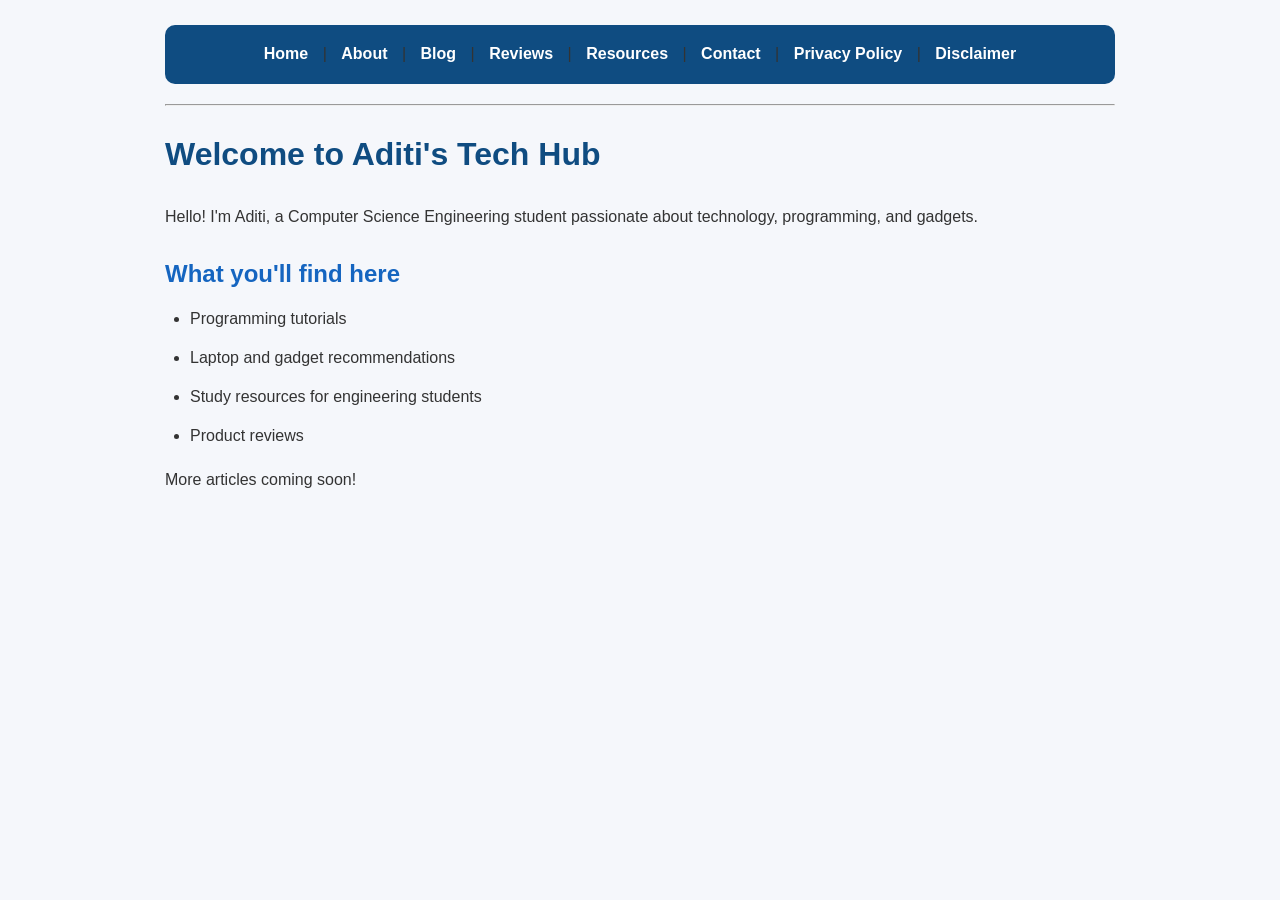
<file: index.html>
<!DOCTYPE html>
<html lang="en">
<head>
    <meta charset="UTF-8">
    <meta name="viewport" content="width=device-width, initial-scale=1.0">
    <title>Aditi's Tech Hub</title>
    <link rel="stylesheet" href="style.css">
</head>

<body>

    <nav>
        <a href="index.html">Home</a> |
        <a href="about.html">About</a> |
        <a href="blog.html">Blog</a> |
        <a href="reviews.html">Reviews</a> |
        <a href="resources.html">Resources</a> |
        <a href="contact.html">Contact</a> |
        <a href="privacy.html">Privacy Policy</a> |
        <a href="disclaimer.html">Disclaimer</a>
    </nav>

    <hr>

    <h1>Welcome to Aditi's Tech Hub</h1>

    <p>Hello! I'm Aditi, a Computer Science Engineering student passionate about technology, programming, and gadgets.</p>

    <h2>What you'll find here</h2>

    <ul>
        <li>Programming tutorials</li>
        <li>Laptop and gadget recommendations</li>
        <li>Study resources for engineering students</li>
        <li>Product reviews</li>
    </ul>

    <p>More articles coming soon!</p>

</body>
</html>
</file>
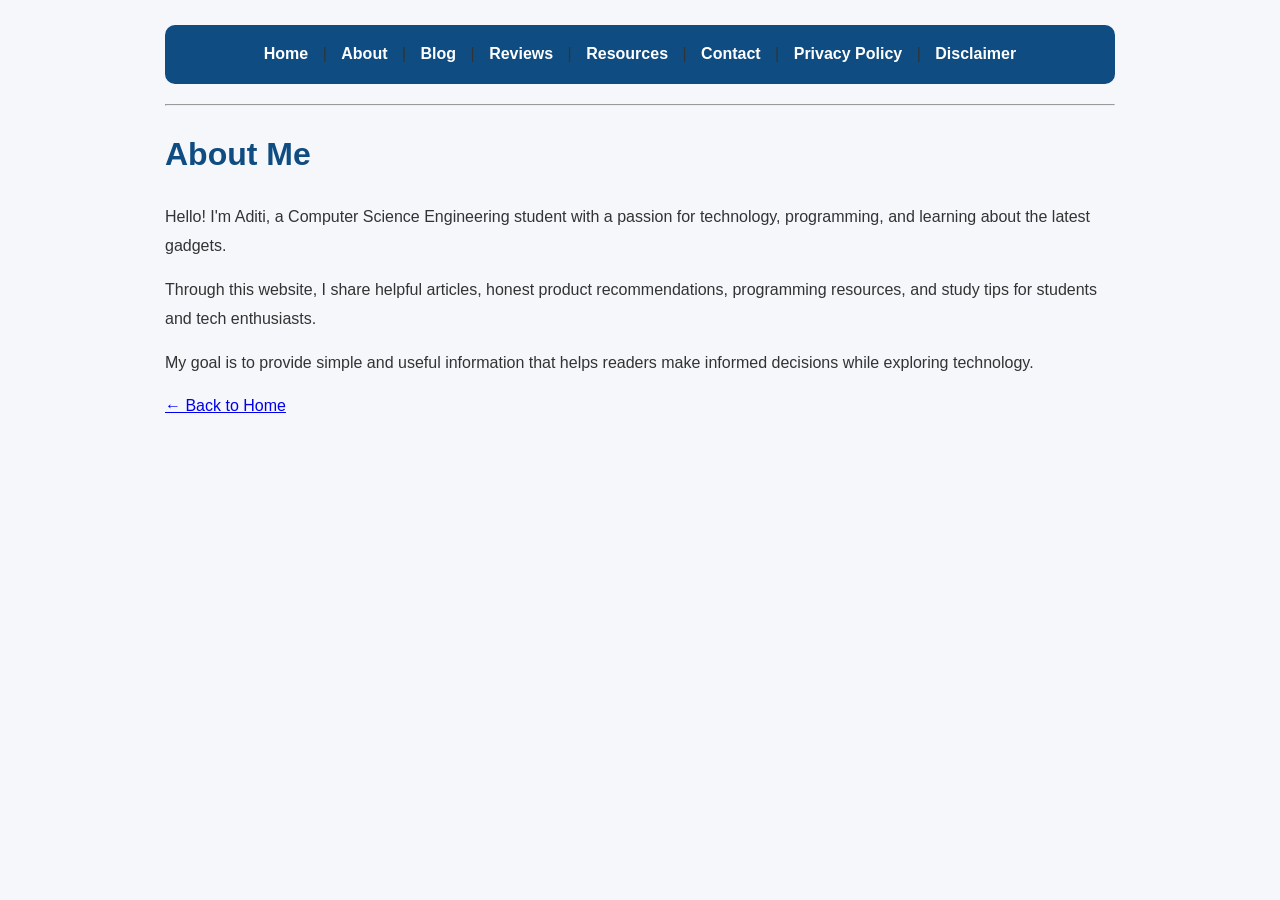
<file: about.html>
<!DOCTYPE html>
<html lang="en">

<head>
    <meta charset="UTF-8">
    <title>About - Aditi's Tech Hub</title>
    <link rel="stylesheet" href="style.css">
</head>

<body>

        <!-- Navigation Bar START -->
    <nav>
        <a href="index.html">Home</a> |
        <a href="about.html">About</a> |
        <a href="blog.html">Blog</a> |
        <a href="reviews.html">Reviews</a> |
        <a href="resources.html">Resources</a> |
        <a href="contact.html">Contact</a> |
        <a href="privacy.html">Privacy Policy</a> |
        <a href="disclaimer.html">Disclaimer</a>
    </nav>

    <hr>
    <!-- Navigation Bar END -->
    
    <h1>About Me</h1>

    <p>
        Hello! I'm Aditi, a Computer Science Engineering student with a passion for technology,
        programming, and learning about the latest gadgets.
    </p>

    <p>
        Through this website, I share helpful articles, honest product recommendations,
        programming resources, and study tips for students and tech enthusiasts.
    </p>

    <p>
        My goal is to provide simple and useful information that helps readers make informed
        decisions while exploring technology.
    </p>

    <a href="index.html">← Back to Home</a>

</body>

</html>
</file>
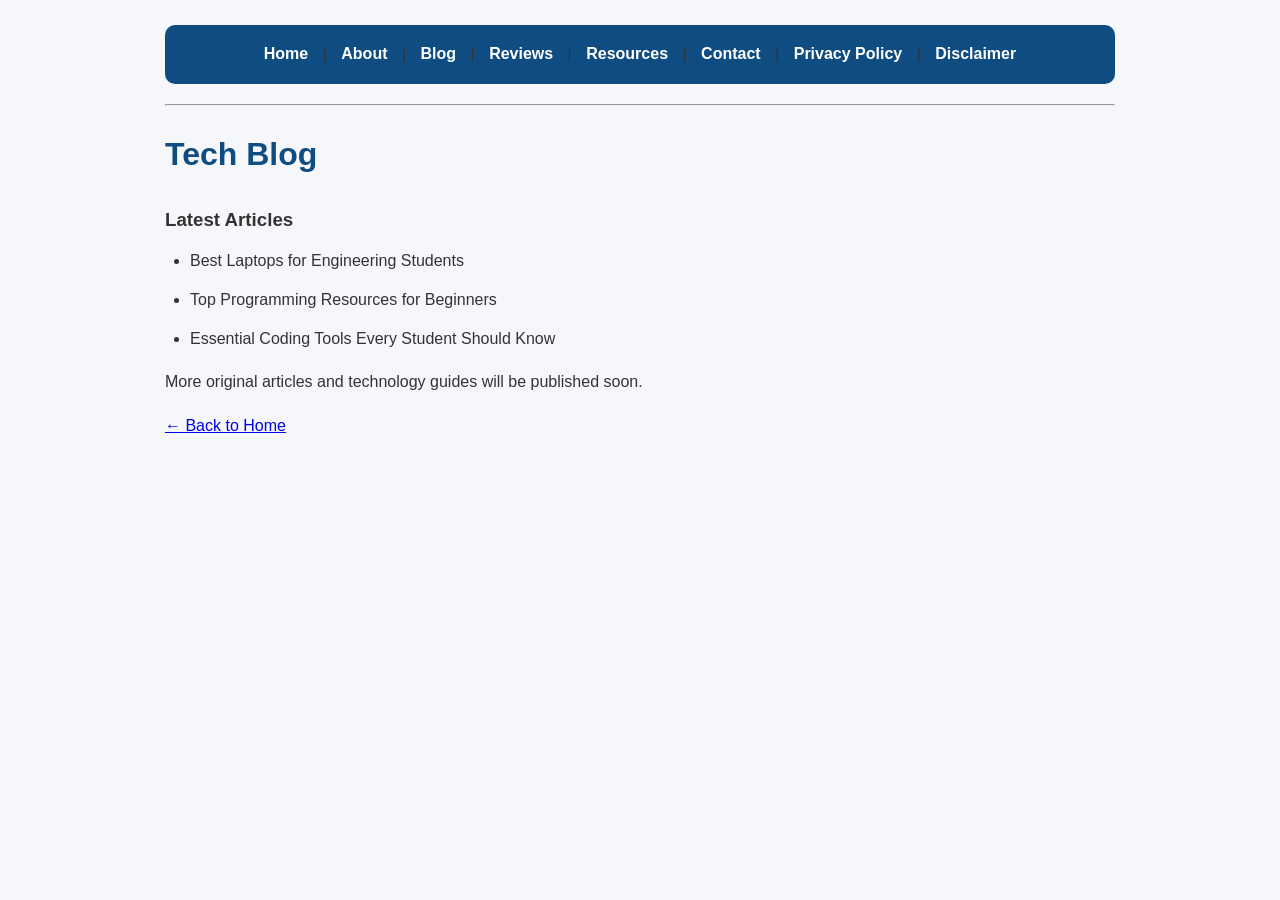
<file: blog.html>
<!DOCTYPE html>
<html lang="en">

<head>
    <meta charset="UTF-8">
    <title>Blog - Aditi's Tech Hub</title>
    <link rel="stylesheet" href="style.css">
</head>

<body>
        <!-- Navigation Bar START -->
    <nav>
        <a href="index.html">Home</a> |
        <a href="about.html">About</a> |
        <a href="blog.html">Blog</a> |
        <a href="reviews.html">Reviews</a> |
        <a href="resources.html">Resources</a> |
        <a href="contact.html">Contact</a> |
        <a href="privacy.html">Privacy Policy</a> |
        <a href="disclaimer.html">Disclaimer</a>
    </nav>

    <hr>
    <!-- Navigation Bar END -->
    
    <h1>Tech Blog</h1>

    <h3>Latest Articles</h3>

    <ul>
        <li>Best Laptops for Engineering Students</li>
        <li>Top Programming Resources for Beginners</li>
        <li>Essential Coding Tools Every Student Should Know</li>
    </ul>

    <p>
        More original articles and technology guides will be published soon.
    </p>

    <a href="index.html">← Back to Home</a>

</body>

</html>
</file>
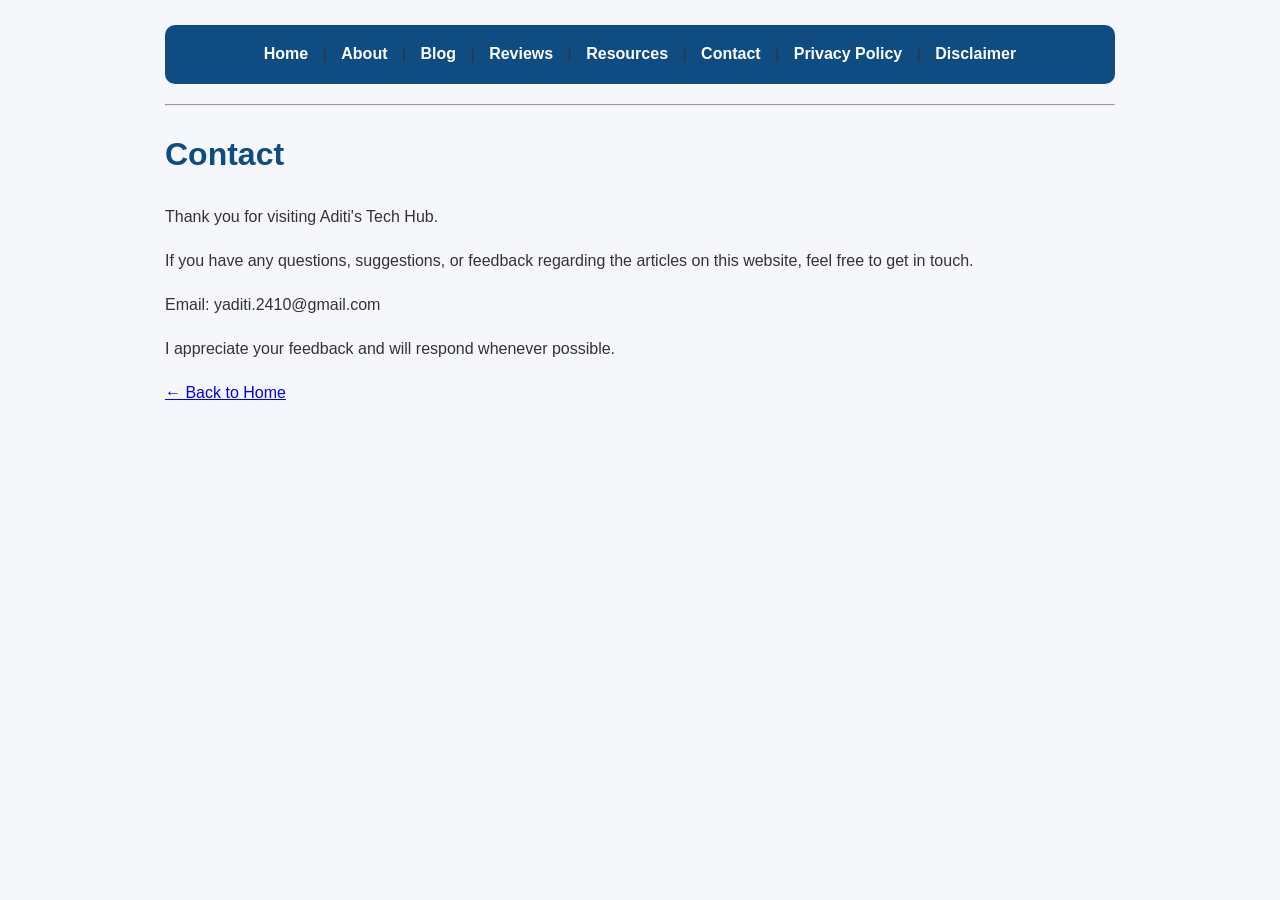
<file: contact.html>
<!DOCTYPE html>
<html lang="en">

<head>
    <meta charset="UTF-8">
    <title>Contact - Aditi's Tech Hub</title>
    <link rel="stylesheet" href="style.css">
</head>

<body>

        <!-- Navigation Bar START -->
    <nav>
        <a href="index.html">Home</a> |
        <a href="about.html">About</a> |
        <a href="blog.html">Blog</a> |
        <a href="reviews.html">Reviews</a> |
        <a href="resources.html">Resources</a> |
        <a href="contact.html">Contact</a> |
        <a href="privacy.html">Privacy Policy</a> |
        <a href="disclaimer.html">Disclaimer</a>
    </nav>

    <hr>
    <!-- Navigation Bar END -->
    
    <h1>Contact</h1>

    <p>
        Thank you for visiting Aditi's Tech Hub.
    </p>

    <p>
        If you have any questions, suggestions, or feedback regarding the articles on this website,
        feel free to get in touch.
    </p>

    <p>
        Email: yaditi.2410@gmail.com
    </p>

    <p>
        I appreciate your feedback and will respond whenever possible.
    </p>

    <a href="index.html">← Back to Home</a>

</body>

</html>
</file>
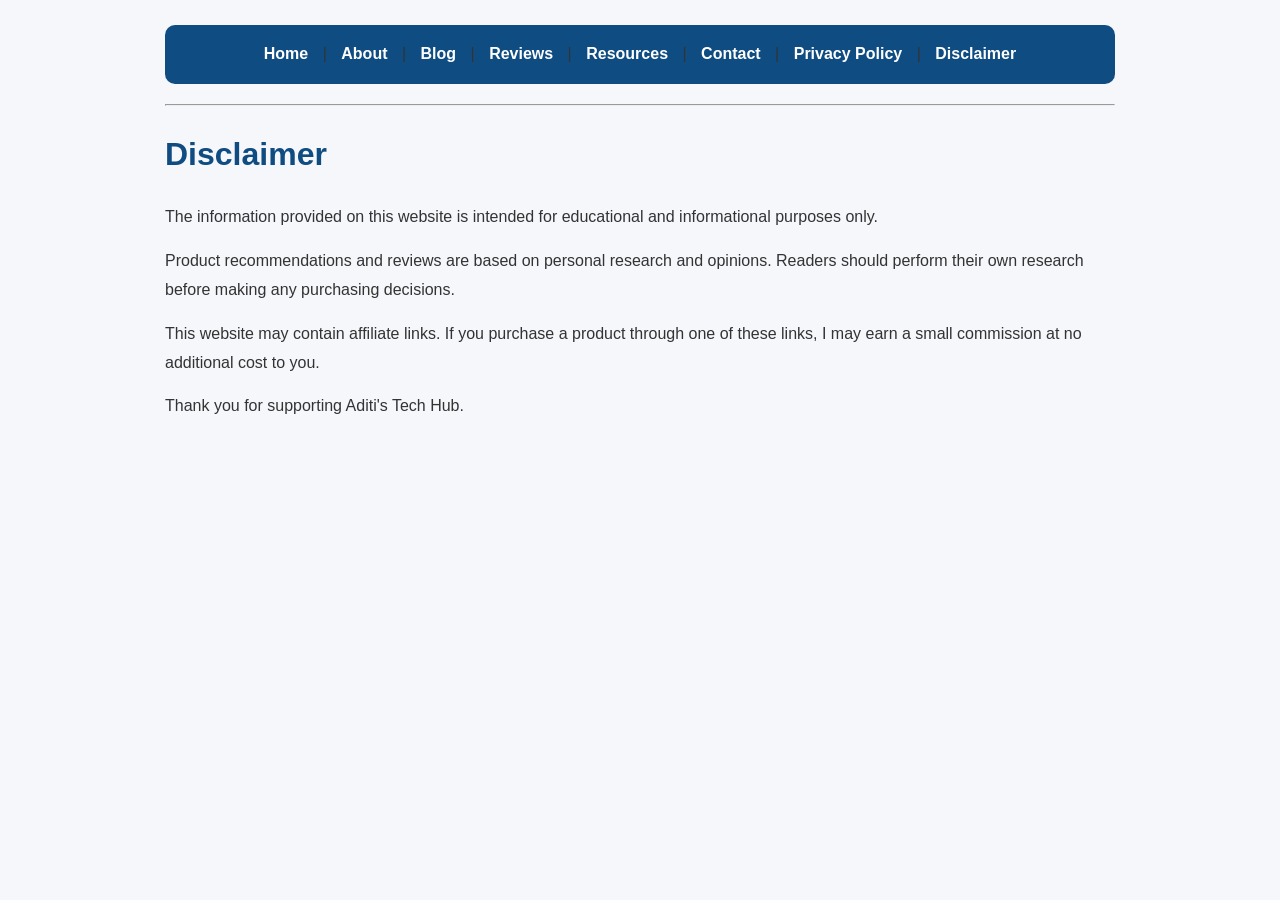
<file: disclaimer.html>
<!DOCTYPE html>
<html lang="en">

<head>
    <meta charset="UTF-8">
    <title>Disclaimer - Aditi's Tech Hub</title>
    <link rel="stylesheet" href="style.css">
</head>

<body>

    <nav>
        <a href="index.html">Home</a> |
        <a href="about.html">About</a> |
        <a href="blog.html">Blog</a> |
        <a href="reviews.html">Reviews</a> |
        <a href="resources.html">Resources</a> |
        <a href="contact.html">Contact</a> |
        <a href="privacy.html">Privacy Policy</a> |
        <a href="disclaimer.html">Disclaimer</a>
    </nav>

    <hr>

    <h1>Disclaimer</h1>

    <p>
        The information provided on this website is intended for educational and informational purposes only.
    </p>

    <p>
        Product recommendations and reviews are based on personal research and opinions. Readers should perform their own research before making any purchasing decisions.
    </p>

    <p>
        This website may contain affiliate links. If you purchase a product through one of these links, I may earn a small commission at no additional cost to you.
    </p>

    <p>
        Thank you for supporting Aditi's Tech Hub.
    </p>

</body>
</html>
</file>
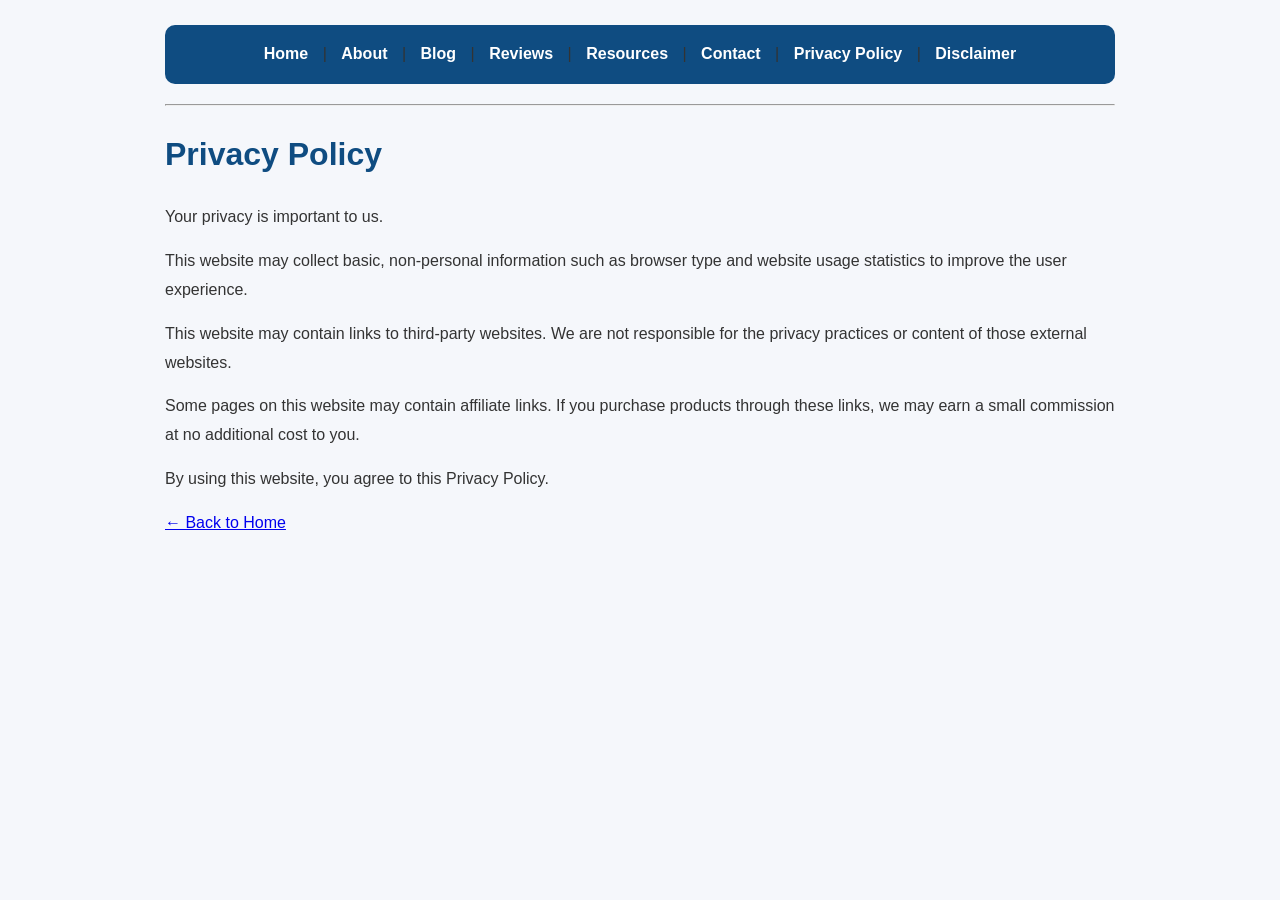
<file: privacy.html>
<!DOCTYPE html>
<html lang="en">

<head>
    <meta charset="UTF-8">
    <title>Privacy Policy - Aditi's Tech Hub</title>
    <link rel="stylesheet" href="style.css">
</head>

<body>
        <!-- Navigation Bar START -->
    <nav>
        <a href="index.html">Home</a> |
        <a href="about.html">About</a> |
        <a href="blog.html">Blog</a> |
        <a href="reviews.html">Reviews</a> |
        <a href="resources.html">Resources</a> |
        <a href="contact.html">Contact</a> |
        <a href="privacy.html">Privacy Policy</a> |
        <a href="disclaimer.html">Disclaimer</a>
    </nav>

    <hr>
    <!-- Navigation Bar END -->

    <h1>Privacy Policy</h1>

    <p>
        Your privacy is important to us.
    </p>

    <p>
        This website may collect basic, non-personal information such as browser type and
        website usage statistics to improve the user experience.
    </p>

    <p>
        This website may contain links to third-party websites. We are not responsible for
        the privacy practices or content of those external websites.
    </p>

    <p>
        Some pages on this website may contain affiliate links. If you purchase products
        through these links, we may earn a small commission at no additional cost to you.
    </p>

    <p>
        By using this website, you agree to this Privacy Policy.
    </p>

    <a href="index.html">← Back to Home</a>

</body>

</html>
</file>
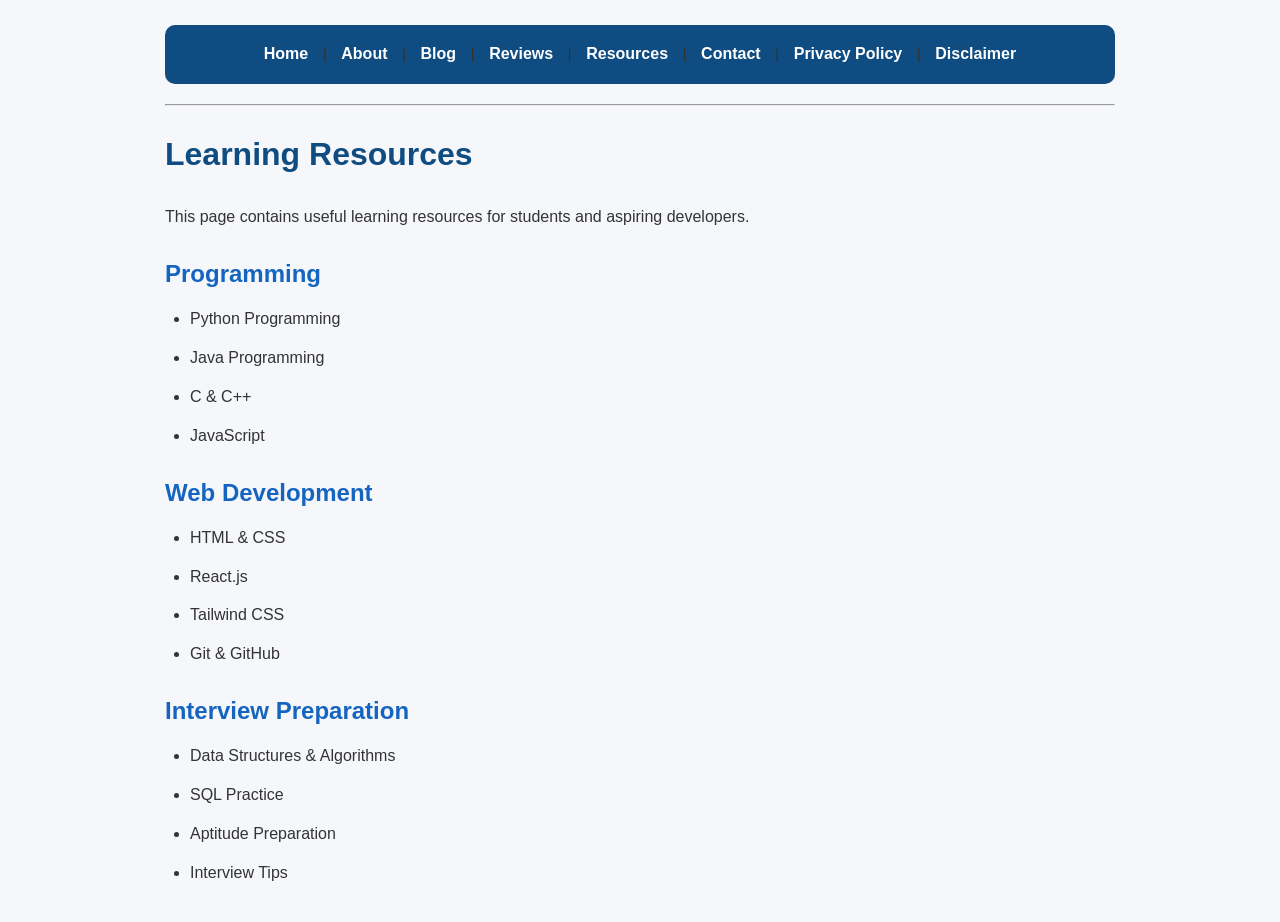
<file: resources.html>
<!DOCTYPE html>
<html lang="en">

<head>
    <meta charset="UTF-8">
    <title>Resources - Aditi's Tech Hub</title>
    <link rel="stylesheet" href="style.css">
</head>

<body>

    <nav>
        <a href="index.html">Home</a> |
        <a href="about.html">About</a> |
        <a href="blog.html">Blog</a> |
        <a href="reviews.html">Reviews</a> |
        <a href="resources.html">Resources</a> |
        <a href="contact.html">Contact</a> |
        <a href="privacy.html">Privacy Policy</a> |
        <a href="disclaimer.html">Disclaimer</a>
    </nav>

    <hr>

    <h1>Learning Resources</h1>

    <p>
        This page contains useful learning resources for students and aspiring developers.
    </p>

    <h2>Programming</h2>

    <ul>
        <li>Python Programming</li>
        <li>Java Programming</li>
        <li>C & C++</li>
        <li>JavaScript</li>
    </ul>

    <h2>Web Development</h2>

    <ul>
        <li>HTML & CSS</li>
        <li>React.js</li>
        <li>Tailwind CSS</li>
        <li>Git & GitHub</li>
    </ul>

    <h2>Interview Preparation</h2>

    <ul>
        <li>Data Structures & Algorithms</li>
        <li>SQL Practice</li>
        <li>Aptitude Preparation</li>
        <li>Interview Tips</li>
    </ul>

</body>
</html>
</file>
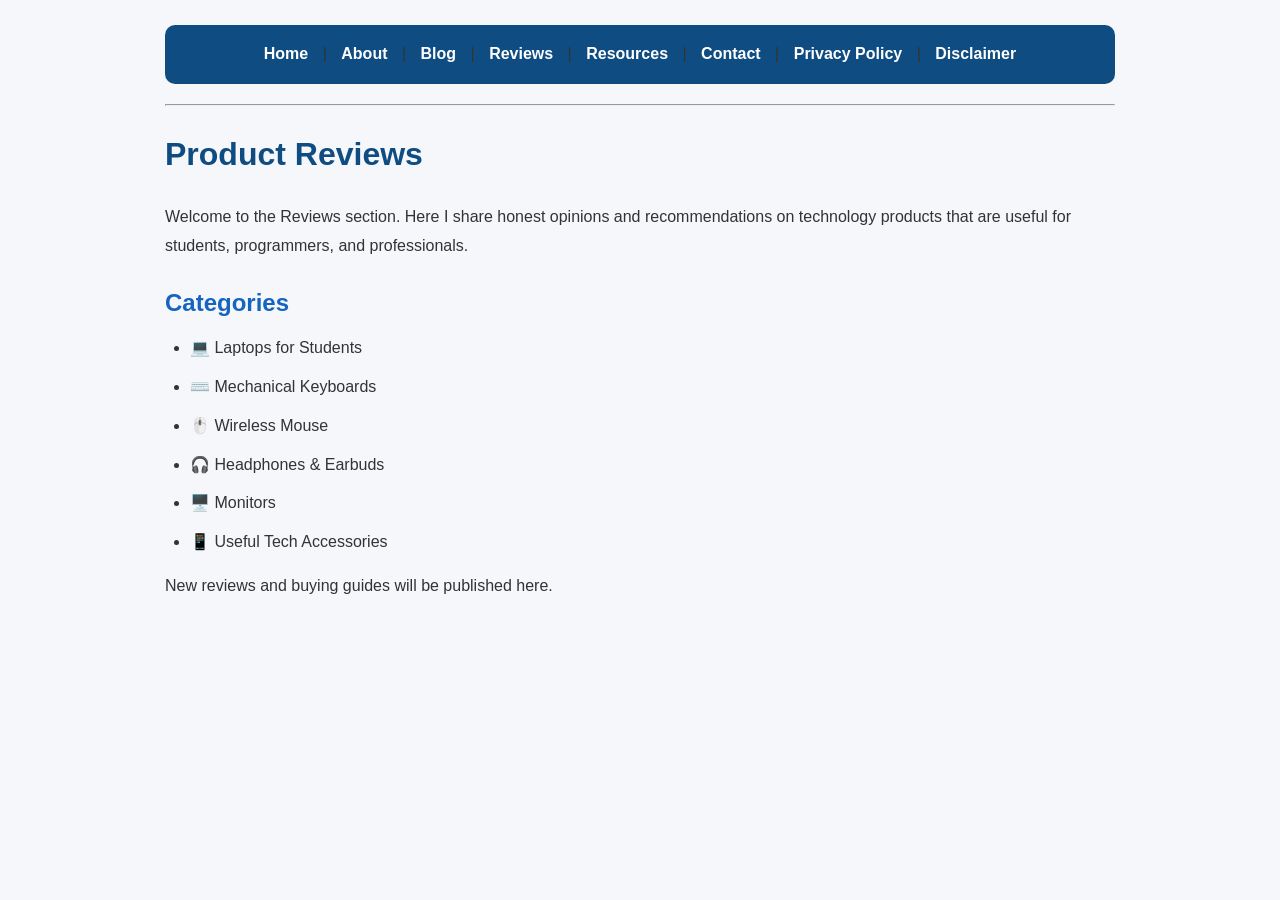
<file: review.html>
<!DOCTYPE html>
<html lang="en">

<head>
    <meta charset="UTF-8">
    <title>Reviews - Aditi's Tech Hub</title>
    <link rel="stylesheet" href="style.css">
</head>

<body>

    <nav>
        <a href="index.html">Home</a> |
        <a href="about.html">About</a> |
        <a href="blog.html">Blog</a> |
        <a href="reviews.html">Reviews</a> |
        <a href="resources.html">Resources</a> |
        <a href="contact.html">Contact</a> |
        <a href="privacy.html">Privacy Policy</a> |
        <a href="disclaimer.html">Disclaimer</a>
    </nav>

    <hr>

    <h1>Product Reviews</h1>

    <p>
        Welcome to the Reviews section. Here I share honest opinions and recommendations on technology products that are useful for students, programmers, and professionals.
    </p>

    <h2>Categories</h2>

    <ul>
        <li>💻 Laptops for Students</li>
        <li>⌨️ Mechanical Keyboards</li>
        <li>🖱️ Wireless Mouse</li>
        <li>🎧 Headphones & Earbuds</li>
        <li>🖥️ Monitors</li>
        <li>📱 Useful Tech Accessories</li>
    </ul>

    <p>
        New reviews and buying guides will be published here.
    </p>

</body>
</html>
</file>
<file: style.css>
*{
    margin:0;
    padding:0;
    box-sizing:border-box;
}

body{
    font-family:Arial, Helvetica, sans-serif;
    background:#f5f7fb;
    color:#333;
    max-width:1000px;
    margin:auto;
    padding:25px;
    line-height:1.8;
}

nav{
    background:#0f4c81;
    padding:15px;
    border-radius:10px;
    text-align:center;
}

nav a{
    color:white;
    text-decoration:none;
    font-weight:bold;
    margin:0 10px;
}

nav a:hover{
    color:#ffd166;
}

h1{
    color:#0f4c81;
    margin:20px 0;
}

h2{
    color:#1565c0;
    margin-top:20px;
}

p{
    margin:15px 0;
}

ul{
    margin-left:25px;
    margin-top:10px;
}

li{
    margin-bottom:10px;
}

hr{
    margin:20px 0;
}

footer{
    margin-top:40px;
    padding-top:20px;
    border-top:1px solid #ccc;
    text-align:center;
    color:#666;
    font-size:14px;
}
</file>
